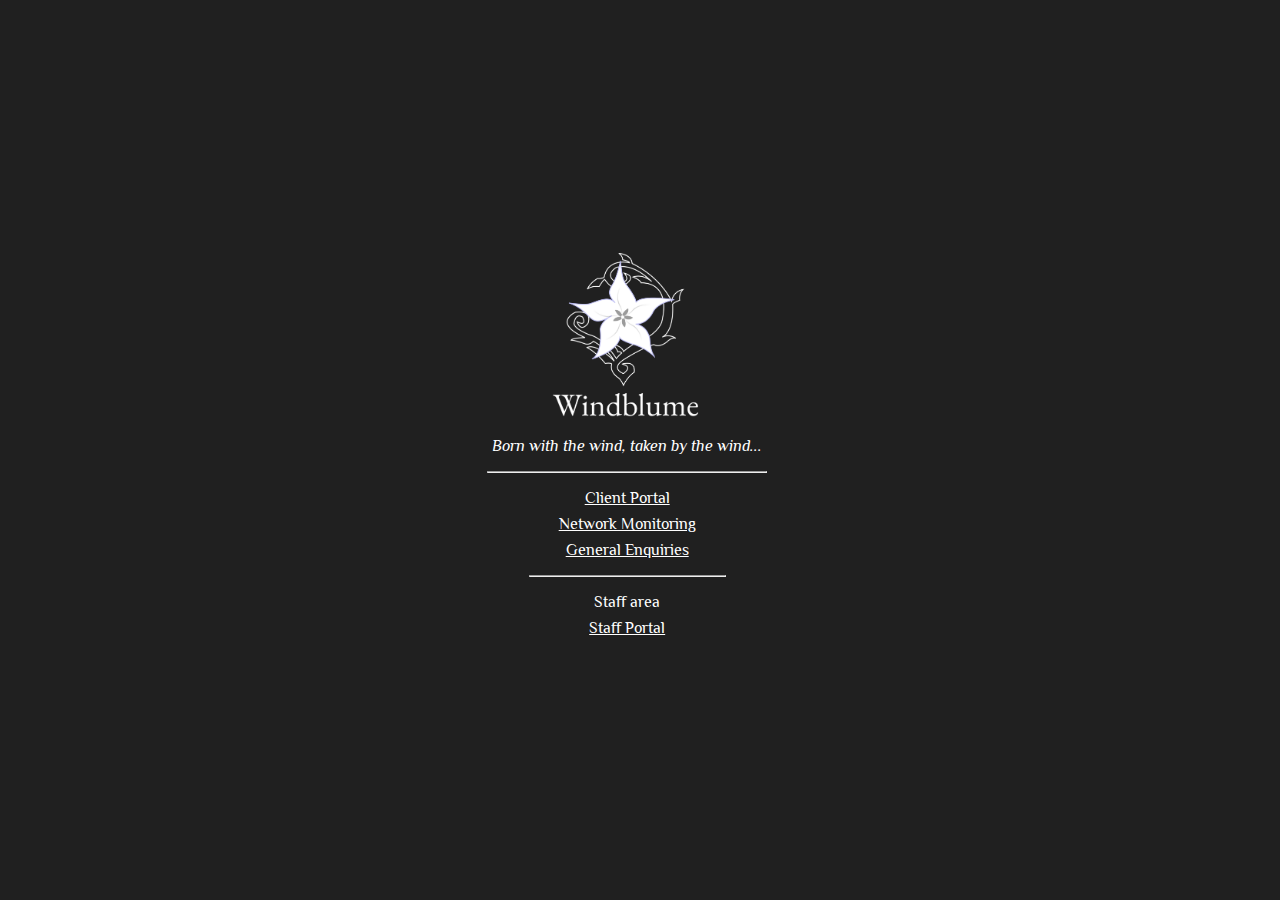
<file: index.html>
<!DOCTYPE html>
<html lang="en">
<head>
	<meta charset="utf-8">
	<link rel="shortcut icon" href="/favicon.ico">
	<title>Windblume</title>
	<meta name="viewport" content="width=device-width, initial-scale=0.8, maximum-scale=0.8, user-scalable=no">

	<meta name="description" content="Windblume Network Home">
	<meta property="og:title" content="Windblume">
	<meta property="og:url" content="https://www.windblume.net">
	<meta property="og:description" content="Windblume Network Home">
	<meta property="og:image" content="https://www.windblume.net/assets/logo.png">

	<link rel="preconnect" href="https://fonts.googleapis.com">
	<link rel="preconnect" href="https://fonts.gstatic.com" crossorigin>
	<link href="https://fonts.googleapis.com/css2?family=Philosopher&display=swap" rel="stylesheet">

	<link href="/style.css" rel="stylesheet">
</head>
<body>
	<div class="content">
		<p>
			<img id="logo" src="/assets/logo.png" alt="Windblume Logo" width="150px">
		</p>
		<p style="margin-top: 10px" class="subtitle">
			<!-- <i>wind /wɪnd/: the perceptible natural movement of air</i><br>
			<i>blume /bluːm/: (German) flower</i> -->
			<i>Born with the wind, taken by the wind...</i>
		</p>
		<hr class="large">
		<div class="links">
			<a href="https://client.windblume.net">Client Portal</a>
			<a href="https://status.windblume.net">Network Monitoring</a>
			<a href="mailto:windblume@windblume.net">General Enquiries</a>
		</div>
		<hr>
		<div class="links">
			Staff area
			<a href="https://okta.windblume.net">Staff Portal</a>
		</div>
	</div>
</body>
</html>
</file>
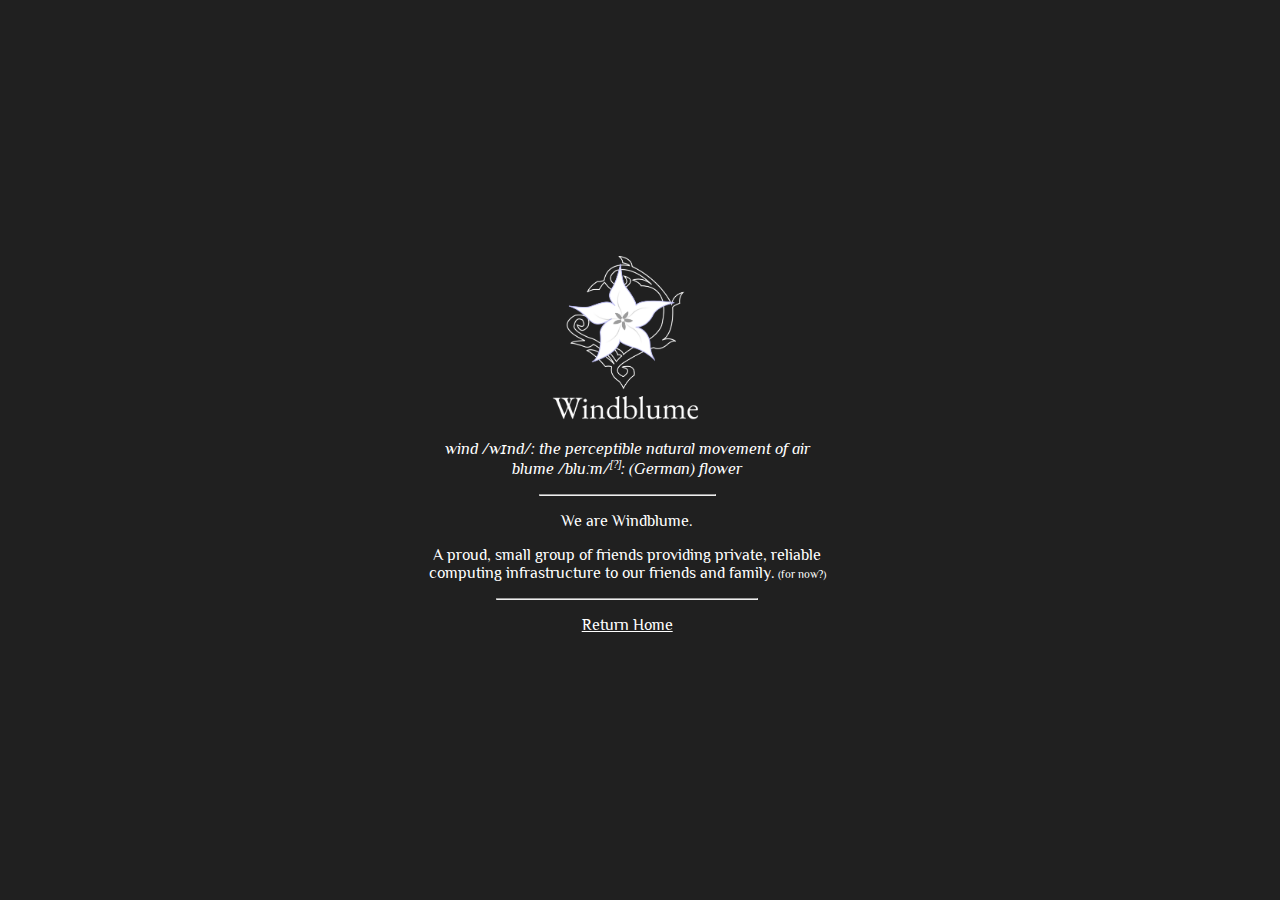
<file: about.html>
<!DOCTYPE html>
<html lang="en">
<head>
	<meta charset="utf-8">
	<link rel="shortcut icon" href="https://www.windblume.net/favicon.ico">
	<title>About | Windblume</title>
	<meta name="viewport" content="width=device-width, initial-scale=0.8, maximum-scale=0.8, user-scalable=no">

	<meta name="description" content="Windblume Network About Page">
	<meta property="og:title" content="About | Windblume">
	<meta property="og:url" content="https://www.windblume.net">
	<meta property="og:description" content="Windblume Network About Page">
	<meta property="og:image" content="https://www.windblume.net/assets/logo.png">

	<link rel="preconnect" href="https://fonts.googleapis.com">
	<link rel="preconnect" href="https://fonts.gstatic.com" crossorigin>
	<link href="https://fonts.googleapis.com/css2?family=Philosopher&display=swap" rel="stylesheet">

	<link href="/style.css" rel="stylesheet">

	<style>
		body {
			width: 400px;
		}
	</style>
</head>
<body>
	<div class="content">
		<p>
			<img id="logo" src="/assets/logo.png" alt="Windblume Logo" width="150px">
		</p>
		<p style="margin-top: 10px" class="subtitle">
			<i>wind /wɪnd/: the perceptible natural movement of air</i><br>
			<i>blume /bluːm/<sup title="'bloom'; the original German pronunciation is indeed /ˈbluːmə/, but we prefer this pronunciation when said in English." style="cursor: help; font-size: 8pt;">[?]</sup>: (German) flower</i>
		</p>
		<hr style="width: 175px">
		<p>
			We are Windblume.
		</p>
		<p>
		A proud, small group of friends providing private, reliable computing infrastructure to our friends and family.<span style="font-size: 8pt;"> (for now?)</span>
		</p>
		<hr>
		<div class="links">
			<a href="/">Return Home</a>
		</div>
	</div>
</body>
</html>
</file>
<file: style.css>
html {
	background-color: #202020;
	width: 98%;
	height: 98%;
	font-family: 'Philosopher', sans-serif;
}

body {
	text-align: center;
	color: white;
	margin: auto;
	width: 300px;
	display: table;
	height: 100%;
}
.content {
	display: table-cell;
	vertical-align: middle;	
}

hr {
	width: 65%;
	margin: 1rem auto;
}
hr.large {
	width: 92.5%;
}

a,
a:link,
a:visited {
	color: white;
}
a:hover {
	color: #4b989e;
}

.links a {
	display: block;
	margin: 0.5rem auto;
}

a.special {
	text-decoration: none;
}
</file>
